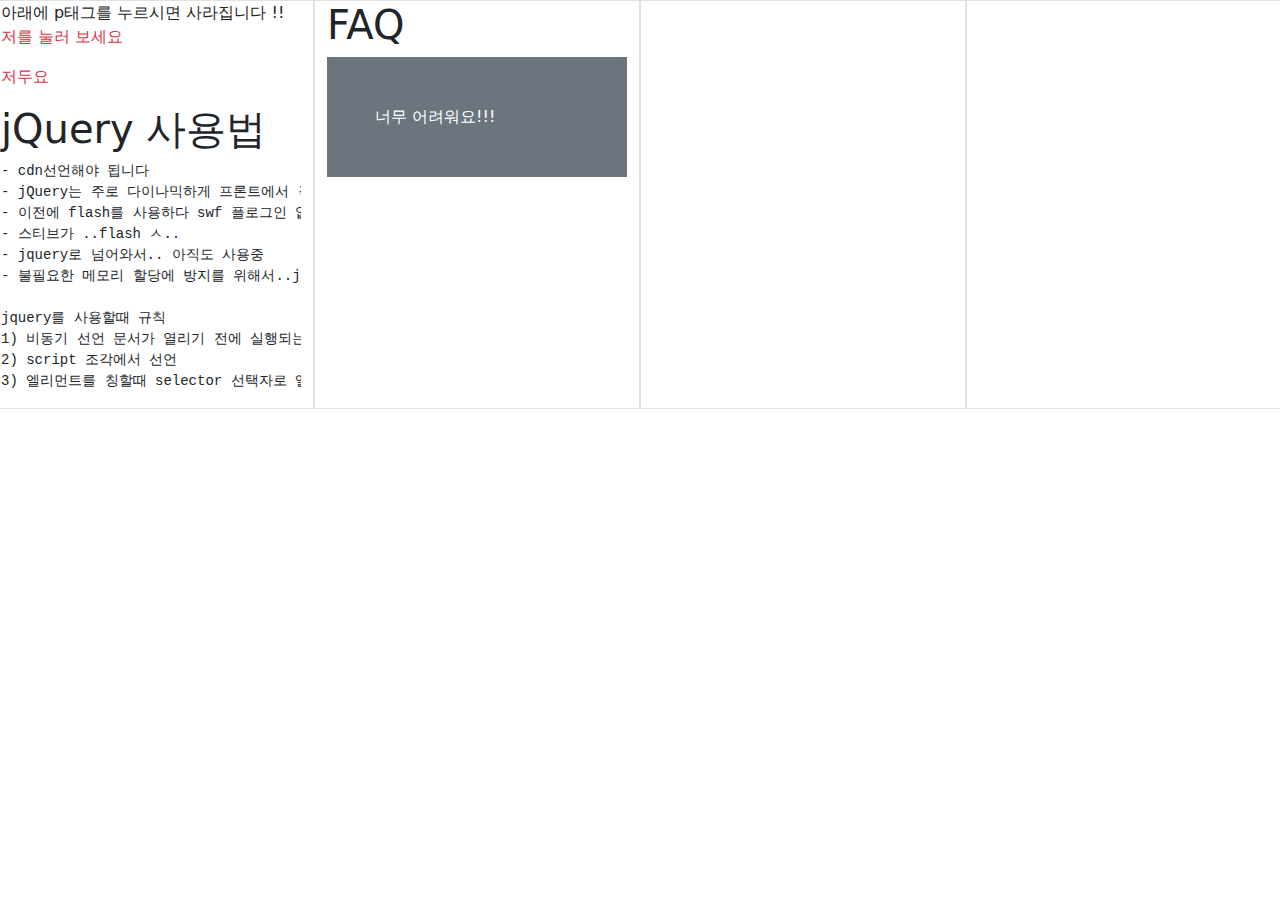
<file: 1_intro.html>
<!DOCTYPE html>
<html lang="en">
<head>
    <meta charset="UTF-8">
    <meta name="viewport" content="width=device-width, initial-scale=1.0">
    <script src="https://ajax.googleapis.com/ajax/libs/jquery/3.7.1/jquery.min.js"></script>
    <link href="https://cdn.jsdelivr.net/npm/bootstrap@5.3.3/dist/css/bootstrap.min.css" rel="stylesheet">
    <script src="https://cdn.jsdelivr.net/npm/bootstrap@5.3.3/dist/js/bootstrap.bundle.min.js"></script>
    <title>jQuery는 자바스크립트 라이브러리 입니다</title>
</head>
<body>
    <div class="class=container">
        <div class="row">
            <div class="col-md-3 border">
<div>아래에 p태그를 누르시면 사라집니다 !!</div>
<p class="text-danger">저를 눌러 보세요</p>
<p class="text-danger">저두요</p>
<script>
    $(document).ready(function(){ // 1)비동기 선언
    // 2) 이벤트 발생
    $("p").click(function(){
        $(this).hide();  // 3)p는 사라짐
        });
    });
</script>










<h1>jQuery 사용법</h1>
<pre>
- cdn선언해야 됩니다
- jQuery는 주로 다이나믹하게 프론트에서 작동하는 animation을 사용하기 위함
- 이전에 flash를 사용하다 swf 플로그인 없으면 사용이 안되고.. 무겁다는 평이 주를..
- 스티브가 ..flash ㅅ..
- jquery로 넘어와서.. 아직도 사용중
- 불필요한 메모리 할당에 방지를 위해서..jquery를 사용

jquery를 사용할때 규칙
1) 비동기 선언 문서가 열리기 전에 실행되는 걸 방지 $(document).ready(function(){})
2) script 조각에서 선언
3) 엘리먼트를 칭할때 selector 선택자로 엘리먼트를 선택함 $("p").click(function)
</pre>
            </div>
            <div class="col-md-3 border">
                <h1>FAQ</h1>
                <div class="p-5 bg-secondary text-white" id="flip">너무 어려워요!!!</div>
                <div class="p-5 bg-danger text-white" id="panel">그건 너에 사정</div>
<style>
#panel{display:none;}
</style>
<script>
    $(function(){
        $("#flip").click(function(){ //엘리먼트중에 flip이라는 아이디를 가진걸 누를때
            $("#panel").slideDown("0.5");
        }) 
    })
</script>
            </div>
            <div class="col-md-3 border"></div>
            <div class="col-md-3 border"></div>
        </div>
    </div>
</body>
</html>
</file>
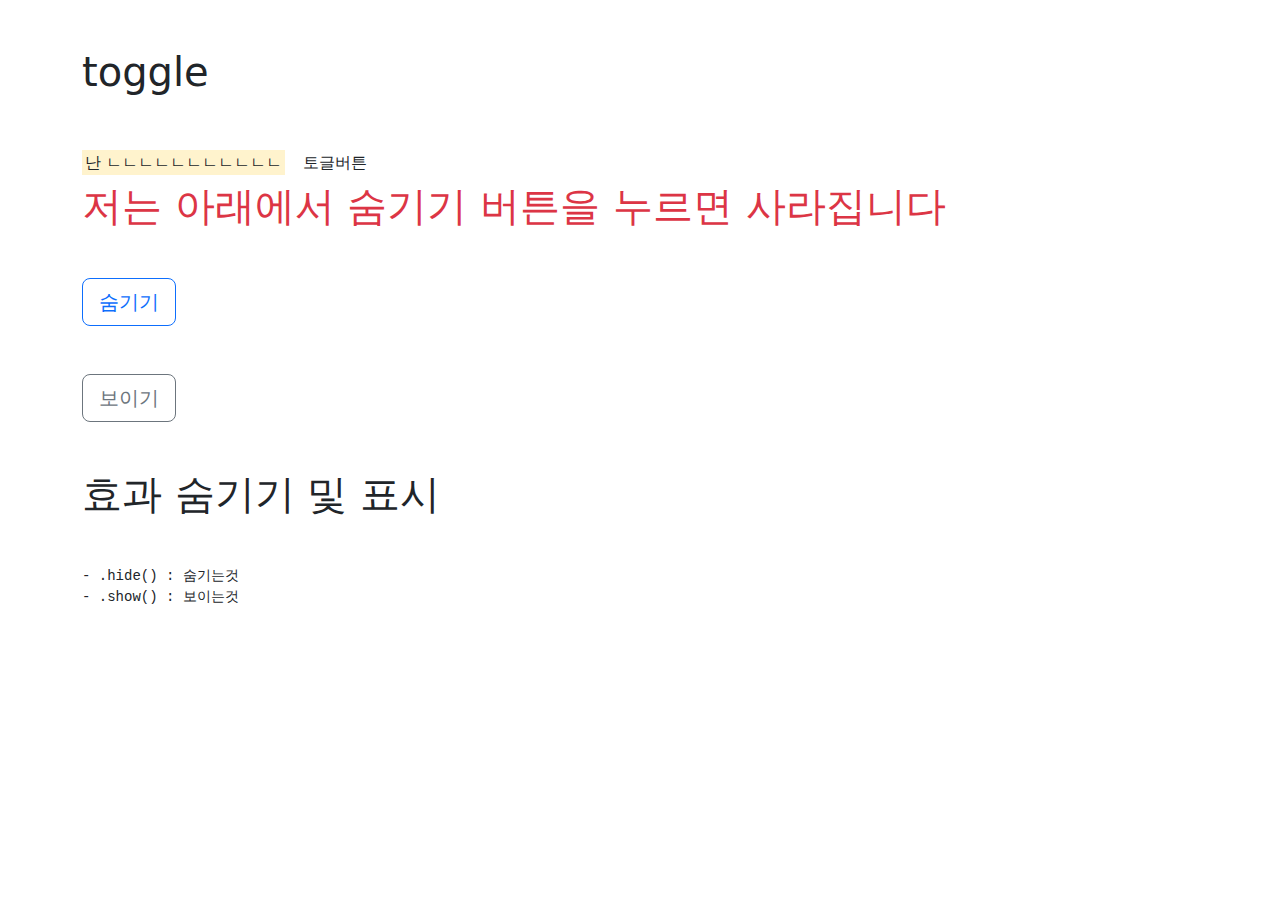
<file: 2_effect.html>
<!DOCTYPE html>
<html lang="en">
<head>
    <meta charset="UTF-8">
    <meta name="viewport" content="width=device-width, initial-scale=1.0">
    <link href="https://cdn.jsdelivr.net/npm/bootstrap@5.3.3/dist/css/bootstrap.min.css" rel="stylesheet">
    <script src="https://cdn.jsdelivr.net/npm/bootstrap@5.3.3/dist/js/bootstrap.bundle.min.js"></script>
    <script src="https://ajax.googleapis.com/ajax/libs/jquery/3.7.1/jquery.min.js"></script>
    
<title>Hide and Show</title>
</head>
<body>
    <div class="container">
        <div class="row">
            <div class="col-md-12">
<h1 class="my-5">toggle</h1>
<mark>난 ㄴㄴㄴㄴㄴㄴㄴㄴㄴㄴㄴ</mark>
<button class="btn control">토글버튼</button>
                
<p class="text-danger h1 one">저는 아래에서 숨기기 버튼을 누르면 사라집니다</p>
<div class="my-5">
    <button class="btn btn-outline-primary btn-lg" id="hide">
        숨기기
    </button>
</div>
<div class="">
    <button class="btn btn-outline-secondary btn-lg" id="show">
        보이기
    </button>
</div>
<script src="js/2_js.js"></script>
<h1 class="my-5">효과 숨기기 및 표시</h1> 
<pre>
- .hide() : 숨기는것
- .show() : 보이는것
</pre>               
            </div>
        </div>
    </div>
</body>
</html>
</file>
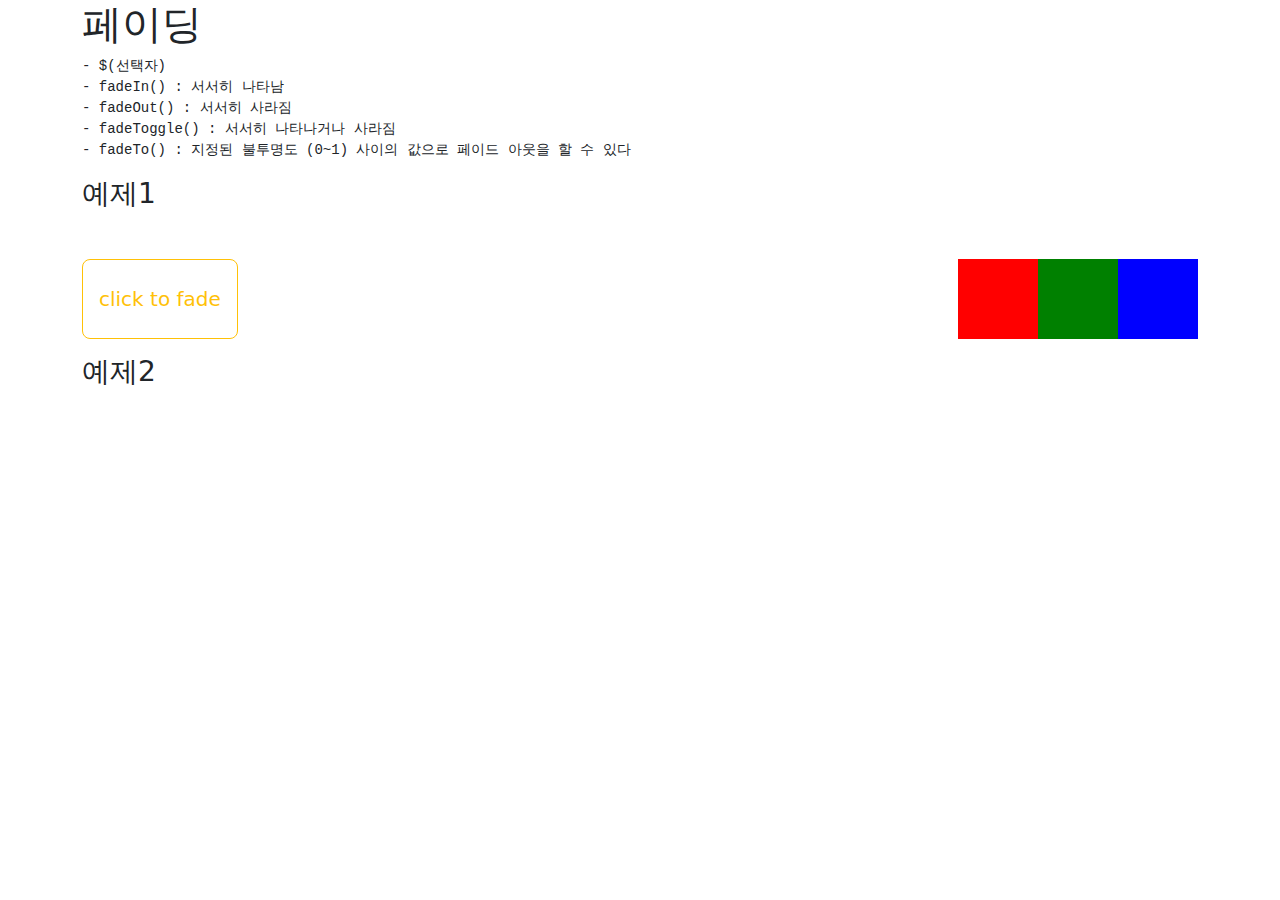
<file: 3_fade.html>
<!DOCTYPE html>
<html lang="en">
<head>
    <meta charset="UTF-8">
    <meta name="viewport" content="width=device-width, initial-scale=1.0">
    <link href="https://cdn.jsdelivr.net/npm/bootstrap@5.3.3/dist/css/bootstrap.min.css" rel="stylesheet">
    <script src="https://cdn.jsdelivr.net/npm/bootstrap@5.3.3/dist/js/bootstrap.bundle.min.js"></script>
    <script src="https://ajax.googleapis.com/ajax/libs/jquery/3.7.1/jquery.min.js"></script>
    <title>3_fade</title>
</head>
<body>
    <div class="container">
        <div class="row">
            <div class="col-md-12">
<h1>페이딩</h1>
<pre>
- $(선택자)
- fadeIn() : 서서히 나타남
- fadeOut() : 서서히 사라짐
- fadeToggle() : 서서히 나타나거나 사라짐
- fadeTo() : 지정된 불투명도 (0~1) 사이의 값으로 페이드 아웃을 할 수 있다
</pre>

<h3>예제1</h3>
<div class="mt-5 mb-3 d-flex justify-content-between" >
<button class="btn btn-outline-warning btn-lg">click to fade</button>
<div class="d-flex justify-content-between">
<div class="" id="div1"></div><br/>
<div class="" id="div2"></div><br/>
<div class="" id="div3"></div><br/>
</div>
</div>

<h3>예제2</h3>


            </div>
        </div>
    </div>
<link rel="stylesheet" href="css/3_style.css"></style>
<script src="js/3_fade.js"></script>    
</body>
</html>
</file>
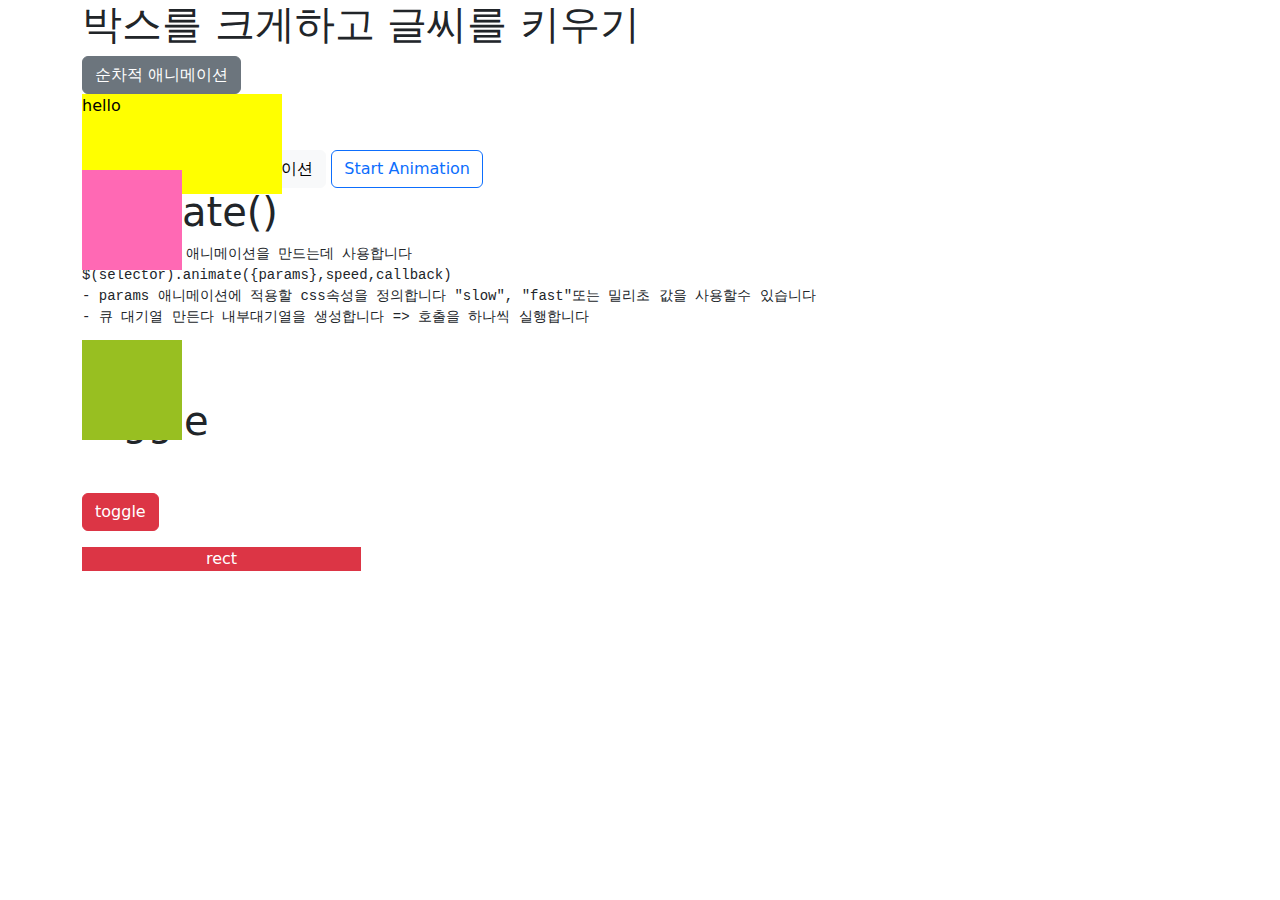
<file: 4_animate.html>
<!DOCTYPE html>
<html lang="en">
<head>
    <meta charset="UTF-8">
    <meta name="viewport" content="width=device-width, initial-scale=1.0">
    <link href="https://cdn.jsdelivr.net/npm/bootstrap@5.3.3/dist/css/bootstrap.min.css" rel="stylesheet">
    <script src="https://cdn.jsdelivr.net/npm/bootstrap@5.3.3/dist/js/bootstrap.bundle.min.js"></script>
    <script src="https://ajax.googleapis.com/ajax/libs/jquery/3.7.1/jquery.min.js"></script>
    <title>animate</title>
</head>
<body>
    <div class="container">
        <div class="row">
            <div class="col-md-12">

<h1>박스를 크게하고 글씨를 키우기</h1>
<button class="btn btn-secondary typoB">순차적 애니메이션</button>
<section class="typo">
    hello
</section>


<h1>큐 대기열</h1>
<button class="btn btn-light timeB">순서대로 진행되는 애니메이션</button>
<div class="time"></div>

<button class="btn btn-outline-primary rectt">Start Animation</button>
<div class="rect"></div>
<h1>animate()</h1> 
<pre>
- 사용자 정의 애니메이션을 만드는데 사용합니다
$(selector).animate({params},speed,callback)
- params 애니메이션에 적용할 css속성을 정의합니다 "slow", "fast"또는 밀리초 값을 사용할수 있습니다
- 큐 대기열 만든다 내부대기열을 생성합니다 => 호출을 하나씩 실행합니다 

</pre>
<h1 class="my-5">toggle</h1>
<button class="btn btn-danger sh">toggle</button>
<div class="bg-danger text-white p5 w-25 text-center mt-3 sh">rect</div>

<link rel="stylesheet" href="css/4_animate.css"/>
<script src="js/4_animate.js"></script>
            </div>
        </div>
    </div>
</body>
</html>
</file>
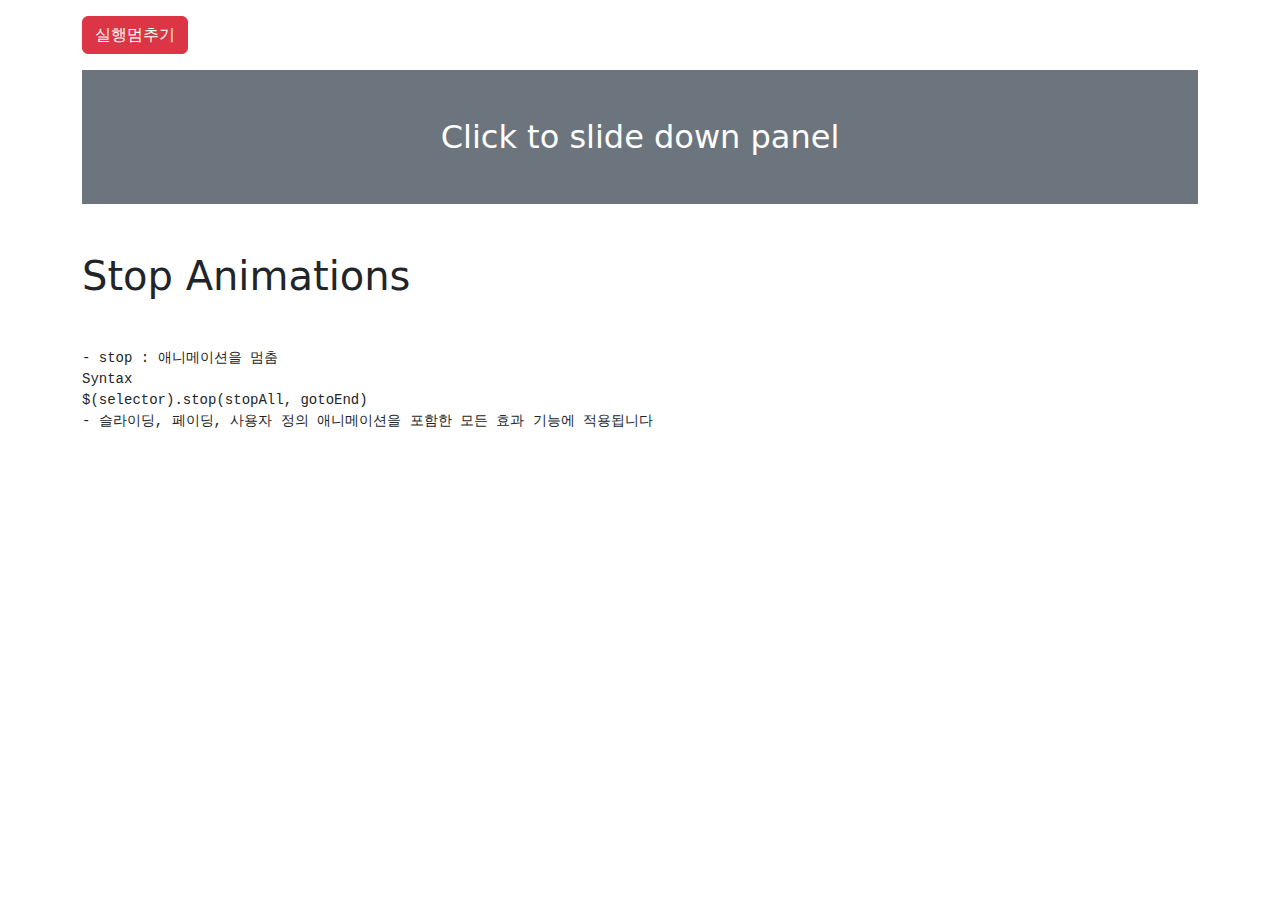
<file: 5_stop.html>
<!DOCTYPE html>
<html lang="en">
<head>
    <meta charset="UTF-8">
    <meta name="viewport" content="width=device-width, initial-scale=1.0">
    <link href="https://cdn.jsdelivr.net/npm/bootstrap@5.3.3/dist/css/bootstrap.min.css" rel="stylesheet">
    <script src="https://cdn.jsdelivr.net/npm/bootstrap@5.3.3/dist/js/bootstrap.bundle.min.js"></script>
    <script src="https://ajax.googleapis.com/ajax/libs/jquery/3.7.1/jquery.min.js"></script>
    <title>Hide and Show</title>
</head>
<body>
    <div class="container">
        <div class="row">
            <div class="col-md-12">
                <div class="my-3">
<button class="btn btn-danger" id="stop">실행멈추기</button>
                </div>
<div class=" p-5 text-center bg-secondary text-white h2" id="flip">
    Click to slide down panel
</div>
<div class="" id="panel">
    hello world
</div>
<h1 class="my-5">Stop Animations</h1>
<pre>
- stop : 애니메이션을 멈춤
Syntax
$(selector).stop(stopAll, gotoEnd)
- 슬라이딩, 페이딩, 사용자 정의 애니메이션을 포함한 모든 효과 기능에 적용됩니다
</pre>
            </div>
        </div>
    </div>
<script src="js/5_stop.js"></script>
<link rel="stylesheet" href="css/5_stop.css">
</body>
</html>
</file>
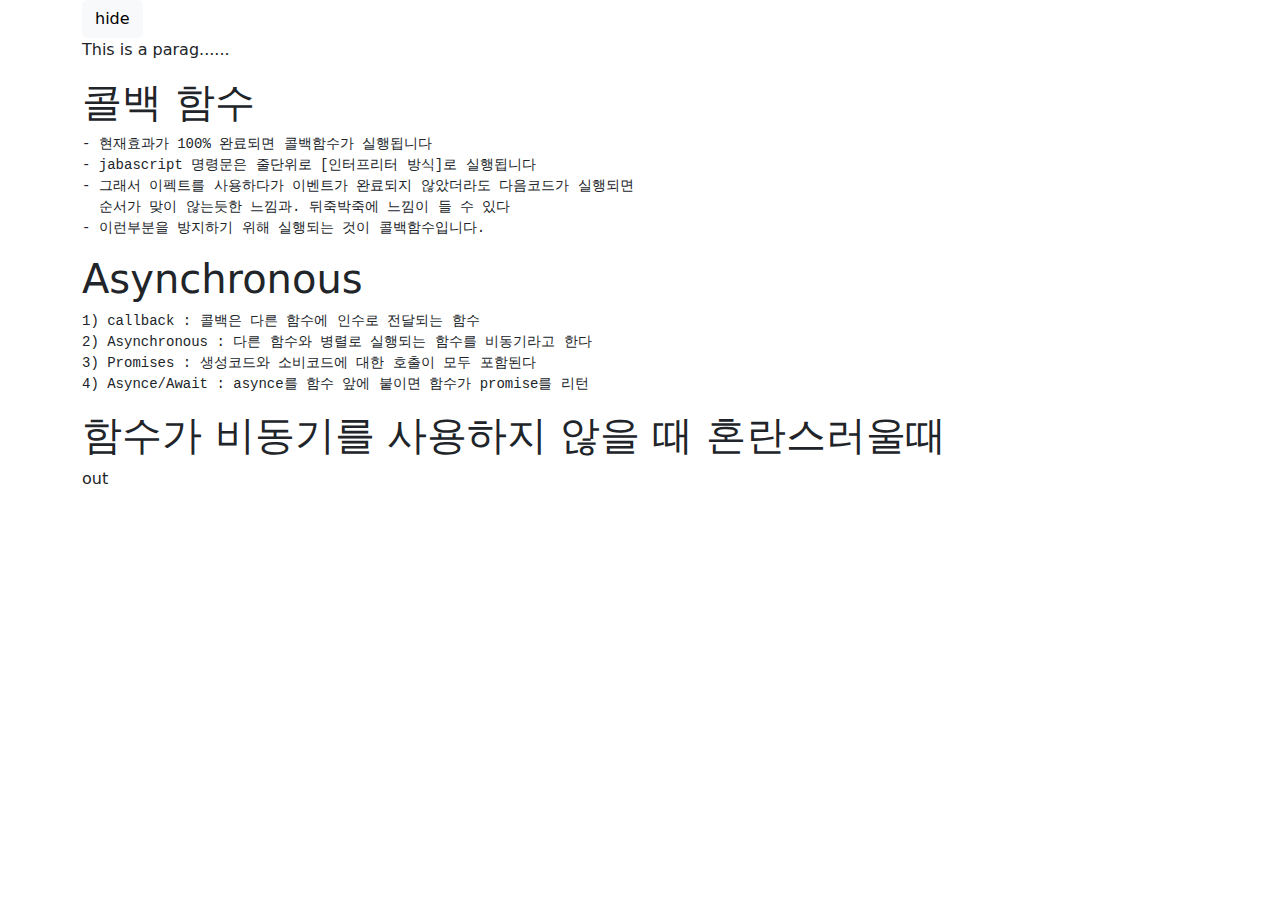
<file: 6_callback.html>
<!DOCTYPE html>
<html lang="en">
<head>
    <meta charset="UTF-8">
    <meta name="viewport" content="width=device-width, initial-scale=1.0">
      <link href="https://cdn.jsdelivr.net/npm/bootstrap@5.3.3/dist/css/bootstrap.min.css" rel="stylesheet">
  <script src="https://cdn.jsdelivr.net/npm/bootstrap@5.3.3/dist/js/bootstrap.bundle.min.js"></script>
<script src="https://ajax.googleapis.com/ajax/libs/jquery/3.7.1/jquery.min.js"></script>
    <title>Hide and Show</title>
</head>
<body>
    <div class="container">
        <div class="row">
            <div class="col-md-12">

<button class="btn btn-light" id="hideBtn">hide</button>
<p>This is a parag......</p>

<h1>콜백 함수</h1>
<pre>
- 현재효과가 100% 완료되면 콜백함수가 실행됩니다
- jabascript 명령문은 줄단위로 [인터프리터 방식]로 실행됩니다
- 그래서 이펙트를 사용하다가 이벤트가 완료되지 않았더라도 다음코드가 실행되면
  순서가 맞이 않는듯한 느낌과. 뒤죽박죽에 느낌이 들 수 있다
- 이런부분을 방지하기 위해 실행되는 것이 콜백함수입니다.
</pre>

<h1>Asynchronous</h1>
<pre>
1) callback : 콜백은 다른 함수에 인수로 전달되는 함수
2) Asynchronous : 다른 함수와 병렬로 실행되는 함수를 비동기라고 한다
3) Promises : 생성코드와 소비코드에 대한 호출이 모두 포함된다
4) Asynce/Await : asynce를 함수 앞에 붙이면 함수가 promise를 리턴
</pre>

<h1>함수가 비동기를 사용하지 않을 때 혼란스러울때</h1>
<p id="call"></p>
            </div>
        </div>
    </div>
<script src="js/6_call.js"></script>
</body>
</html>
</file>
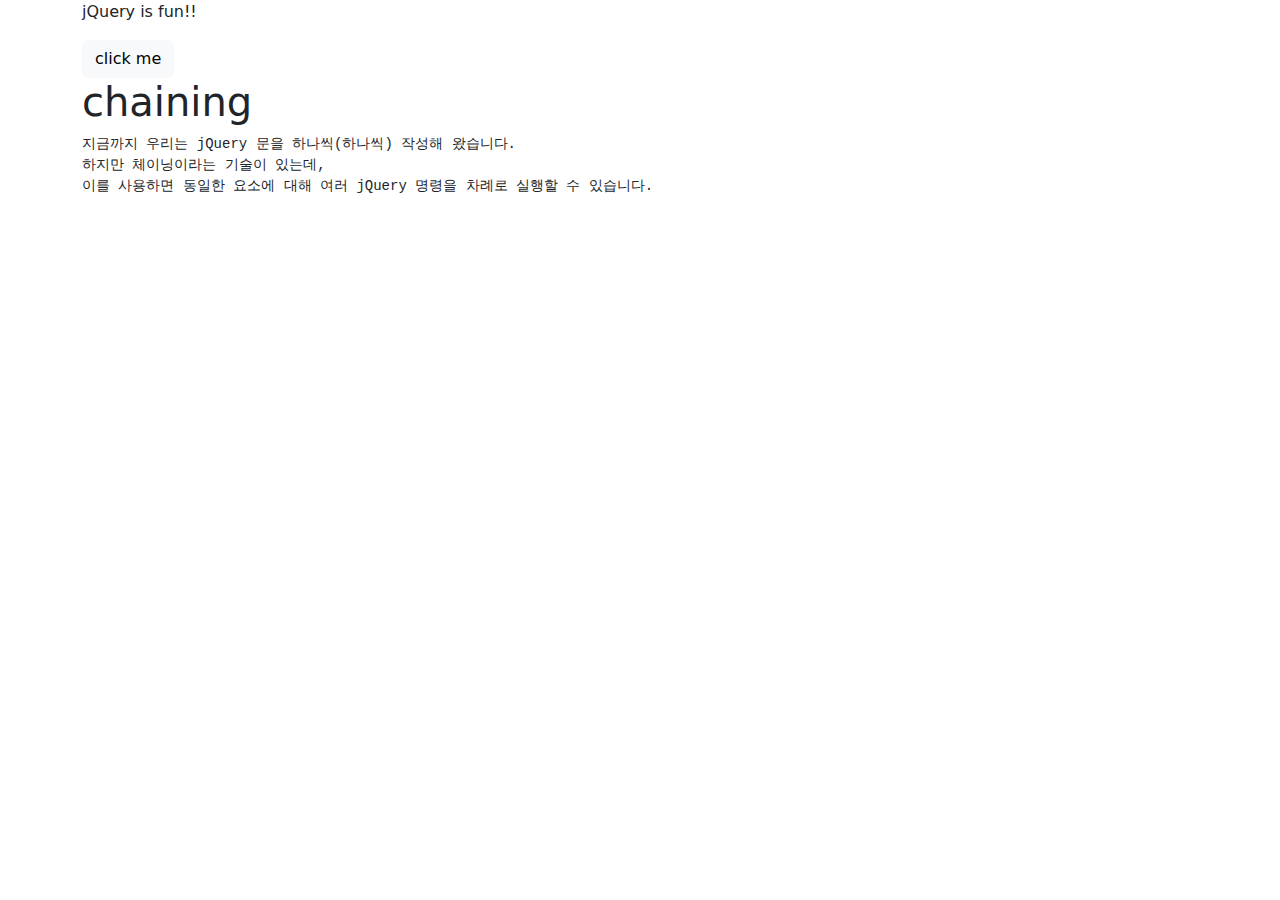
<file: 7_chaining.html>
<!DOCTYPE html>
<html lang="en">
<head>
    <meta charset="UTF-8">
    <meta name="viewport" content="width=device-width, initial-scale=1.0">
    <link href="https://cdn.jsdelivr.net/npm/bootstrap@5.3.3/dist/css/bootstrap.min.css" rel="stylesheet">
    <script src="https://cdn.jsdelivr.net/npm/bootstrap@5.3.3/dist/js/bootstrap.bundle.min.js"></script>
    <script src="https://ajax.googleapis.com/ajax/libs/jquery/3.7.1/jquery.min.js"></script>
    <title>Hide and Show</title>
</head>
<body>
    <div class="container">
        <div class="row">
            <div class="col-md-12">
<p id="p1">jQuery is fun!!</p>
<button class="btn btn-light" id="re">click me</button>
<h1>chaining</h1>
<pre>
지금까지 우리는 jQuery 문을 하나씩(하나씩) 작성해 왔습니다.
하지만 체이닝이라는 기술이 있는데, 
이를 사용하면 동일한 요소에 대해 여러 jQuery 명령을 차례로 실행할 수 있습니다.  
</pre>
<script src="js/7_chain.js"></script>
            </div>
        </div>
    </div>
</body>
</html>
</file>
<file: css/3_style.css>
#div1{
    width:80px;
    height:80px;
    background:red;
}

#div2{
    width:80px;
    height:80px;
    background:green;
}

#div3{
    width:80px;
    height:80px;
    background:blue;
}
</file>
<file: css/5_stop.css>
#panel{
    display:none;
    padding:50px;
    font-size:18px;
    text-align:center;
    background-color:#555;
}
</file>
